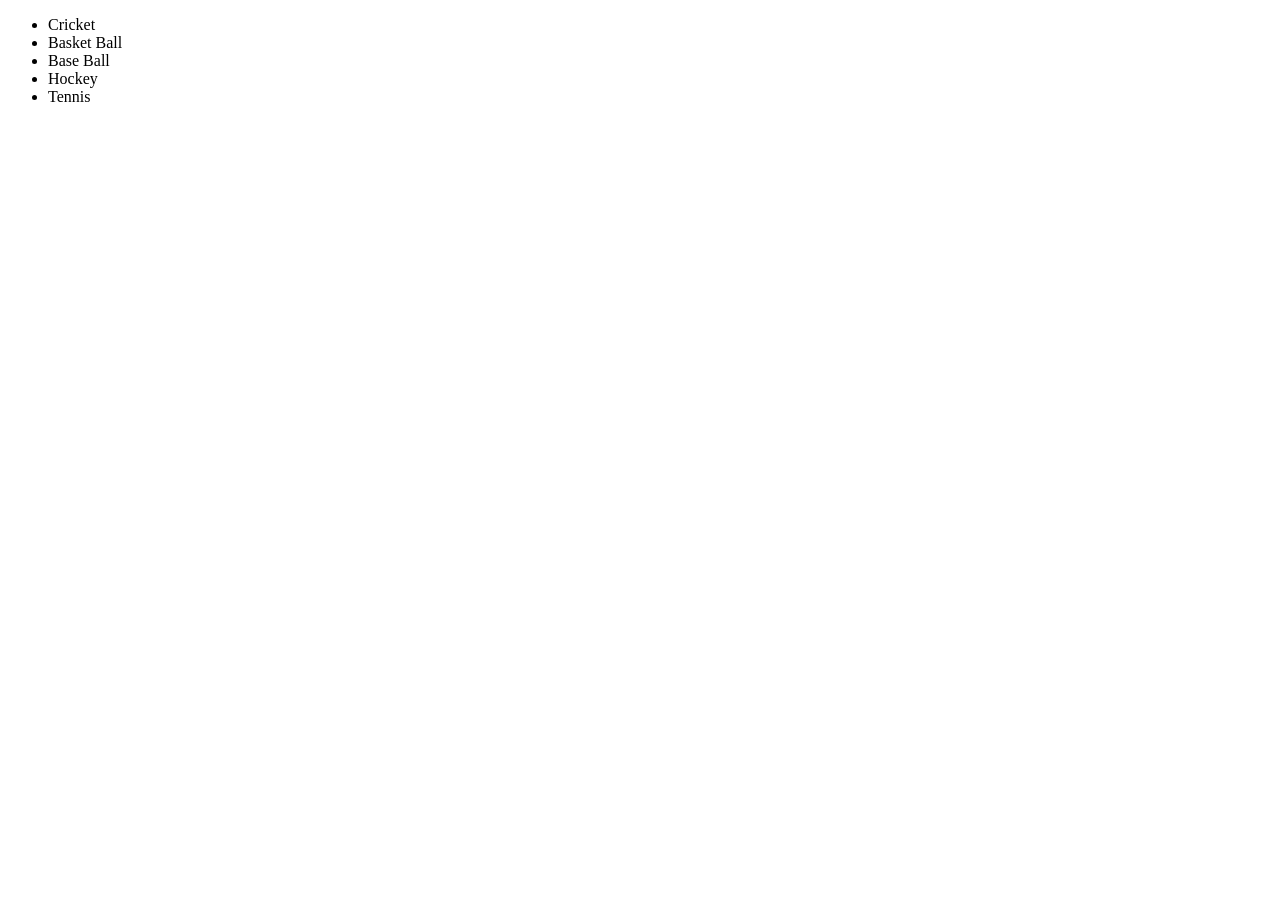
<file: Day13_DOM/index.html>
<!DOCTYPE html>
<html lang="en">
<head>
    <meta charset="UTF-8">
    <meta name="viewport" content="width=device-width, initial-scale=1.0">
    <title>DOM Manipulation</title>
</head>
<body>
    <h1 id="first">Hello World</h1>
    <script src="script.js"></script>
</body>
</html>
</file>
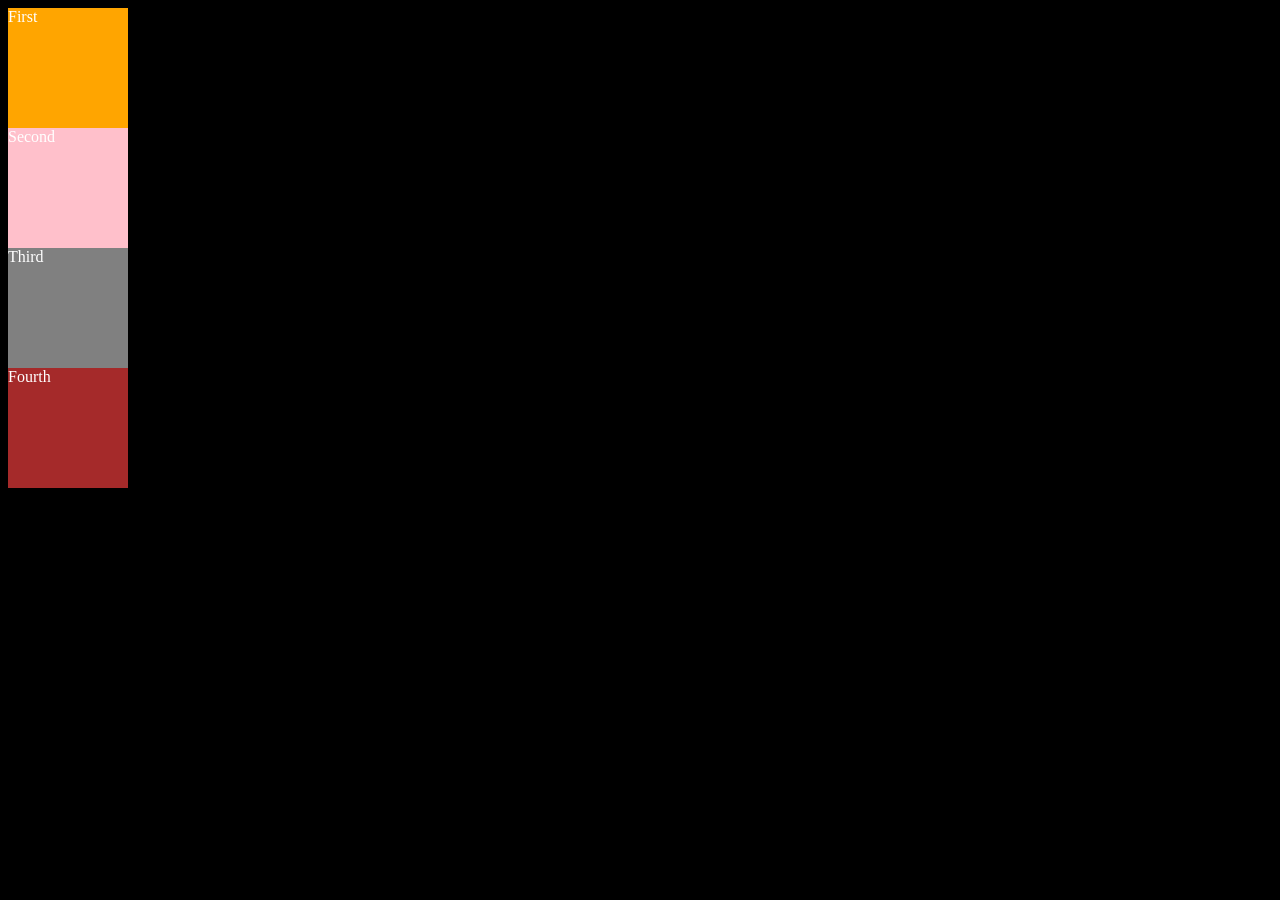
<file: Day14_Events/index.html>
<!DOCTYPE html>
<html lang="en">
<head>
    <meta charset="UTF-8">
    <meta name="viewport" content="width=device-width, initial-scale=1.0">
    <title>Events in JS</title>
</head>
<body style="background-color: black; color: white;">
    <div class="container" id="container">
        <div id="box1" class="box" style="background-color: orange; height: 120px; width: 120px;">First</div>
        <div id="box2" class="box" style="background-color: pink; height: 120px; width: 120px;">Second</div>
        <div id="box3" class="box" style="background-color: gray; height: 120px; width: 120px;">Third</div>
        <div id="box4" class="box" style="background-color: brown; height: 120px; width: 120px;">Fourth</div>
    </div>

    
    <script src="script.js"></script>
</body>
</html>
</file>
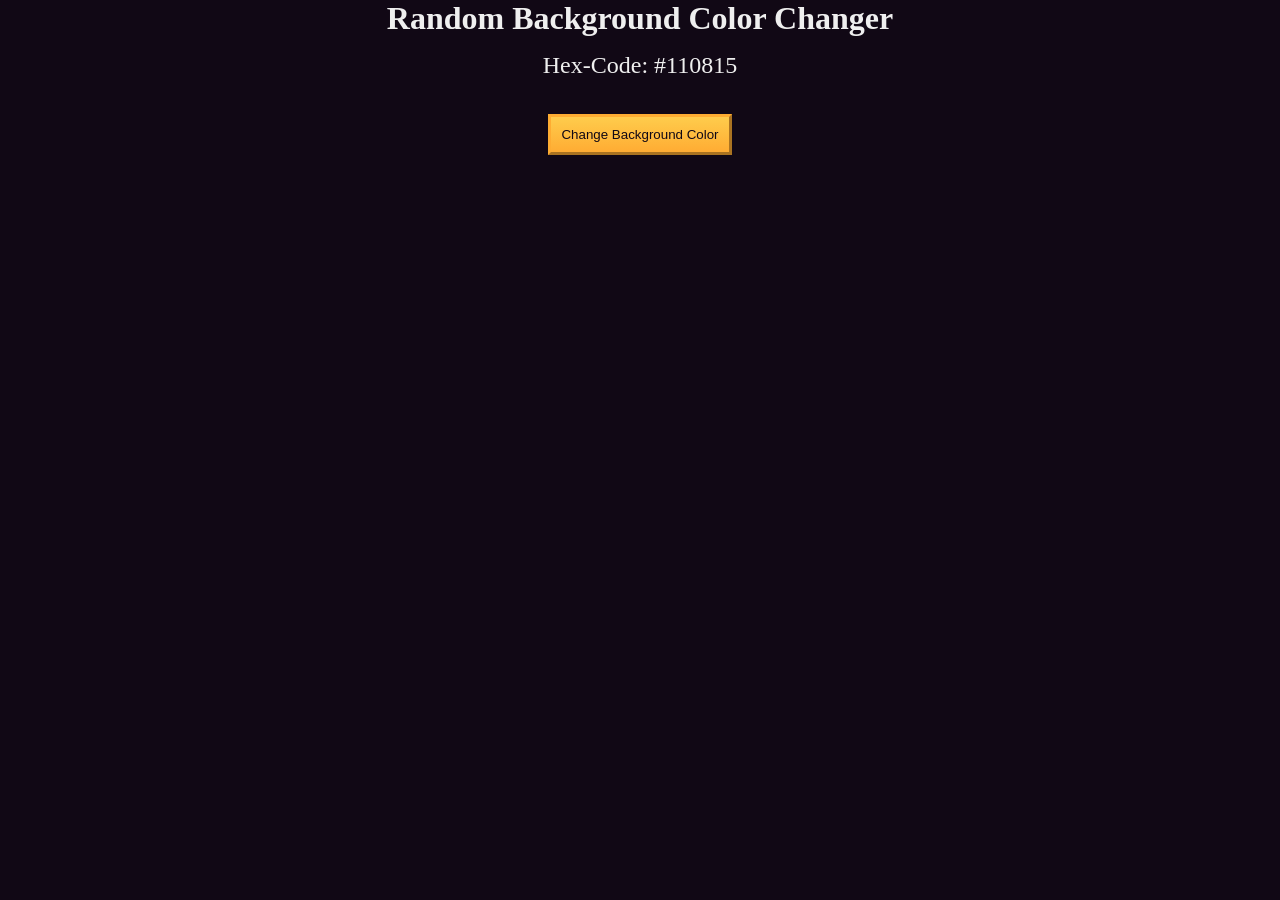
<file: 01_basics/03_bg_colorChanger/index.html>
<!DOCTYPE html>
<html lang="en">
<head>
    <meta charset="UTF-8">
    <meta name="viewport" content="width=device-width, initial-scale=1.0">
    <title>Random Background Color Changer</title>
    <link rel="stylesheet" href="style.css">
</head>
<body>
    <h1>Random Background Color Changer</h1>
    <main>
        <section class="bg-information-container">
            <p>Hex-Code: <span id="bg-hex-code">#110815</span></p>
        </section>
        <button class="btn" id="btn">Change Background Color</button>
    </main>
    <script src="script.js"></script>
</body>
</html>
</file>
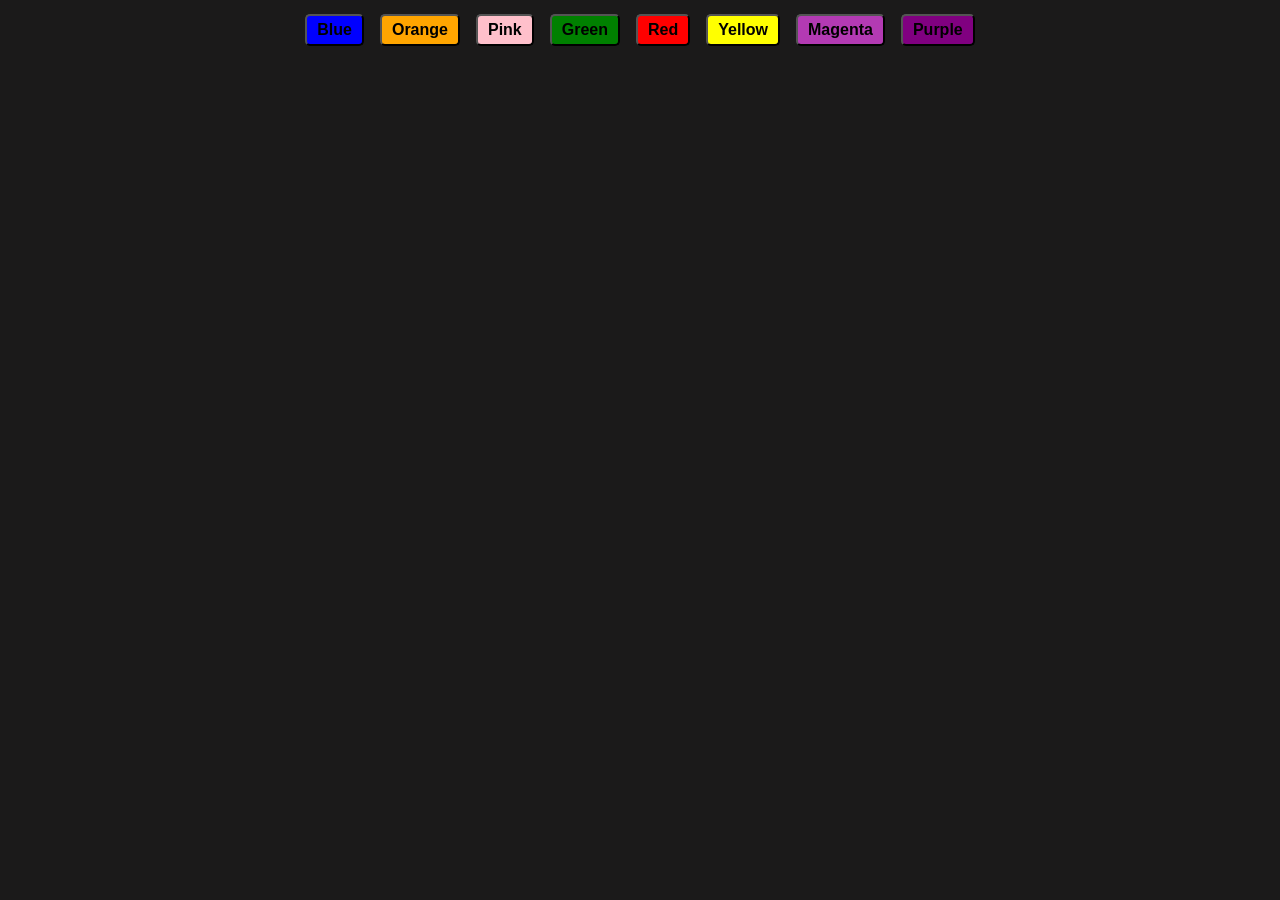
<file: Day15_miniProjects/bgChanger/index.html>
<!DOCTYPE html>
<html lang="en">
<head>
    <meta charset="UTF-8">
    <meta name="viewport" content="width=device-width, initial-scale=1.0">
    <title>Background Color Changer</title>
    <style>
        button {
            padding: 5px 10px;
            font-size:medium;
            font-weight: 600;
            border-radius: 5px;
            margin: 6px;
        }
    </style>
</head>
<body style="background-color: rgb(27, 26, 26); color: gainsboro; display: flex; justify-content: center;">
    <div class="container">
        <button id="blue" style="background-color: blue;">Blue</button>
        <button id="orange" style="background-color: orange;">Orange</button>
        <button id="pink" style="background-color: pink;">Pink</button>
        <button id="green" style="background-color: green;">Green</button>
        <button id="red" style="background-color: Red;">Red</button>
        <button id="yellow" style="background-color: yellow;">Yellow</button>
        <button id="darkmagenta" style="background-color: rgb(179, 58, 179);">Magenta</button>
        <button id="purple" style="background-color: purple;">Purple</button>
    </div>
    <script src="script.js"></script>
</body>
</html>
</file>
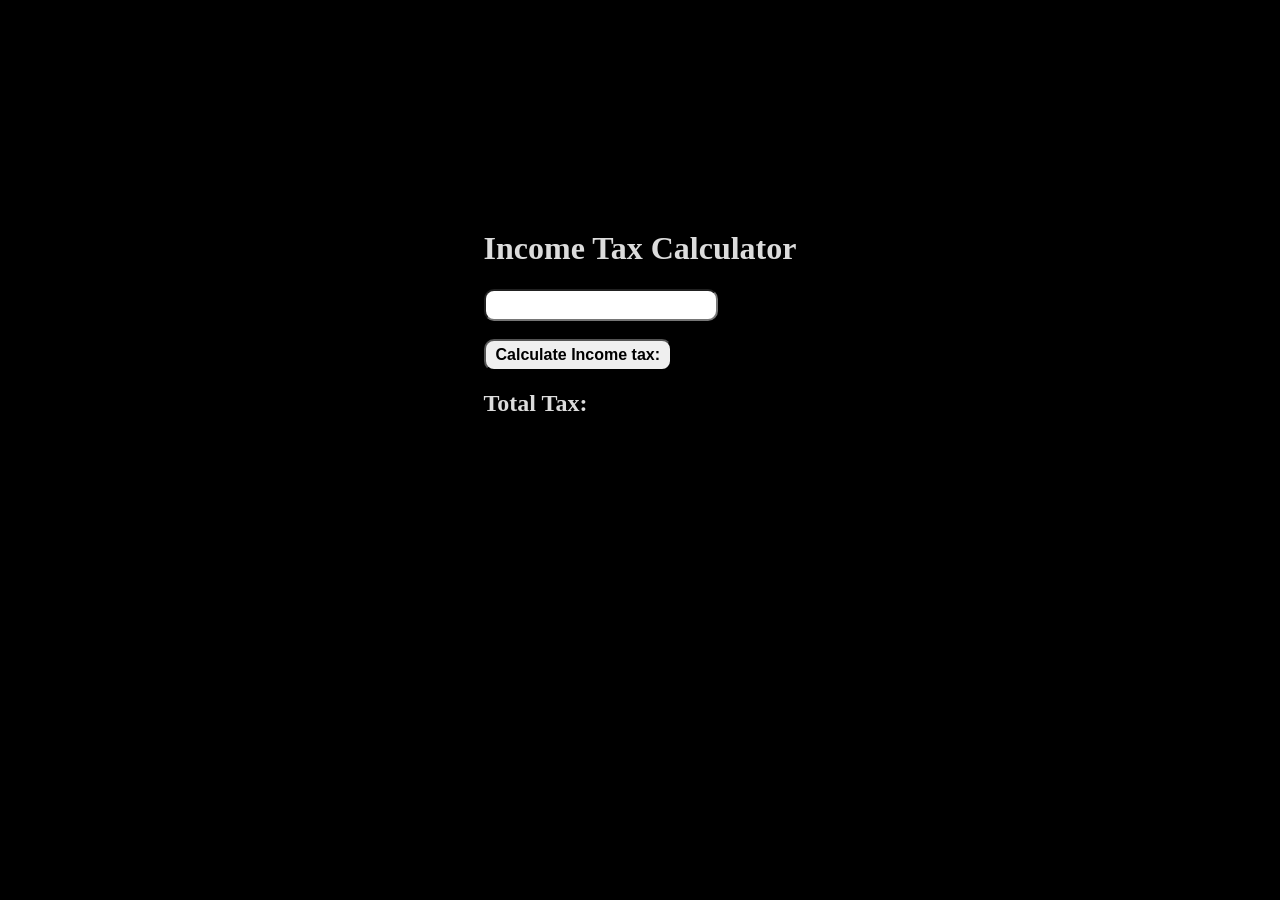
<file: Day15_miniProjects/IncomeTaxCalculator/index.html>
<!DOCTYPE html>
<html lang="en">
<head>
    <meta charset="UTF-8">
    <meta name="viewport" content="width=device-width, initial-scale=1.0">
    <title>Income Tax Calculator</title>
</head>
<body style="background-color: black; color: gainsboro; display: flex; align-items: center; justify-content: center; height: 70vh;">
    <div id="container">
        <h1>Income Tax Calculator</h1>
        <form>
            <input type="number" name="Income" id="income" required style="padding: 5px 10px; font-size: medium; font-weight: bold; border-radius: 10px;">
            <br><br>
            <button type="submit" style="padding: 5px 10px; font-size: medium; font-weight: bold; border-radius: 10px;">Calculate Income tax: </button>
        </form>
        <h2>Total Tax: </h2>
    </div>
    <script src="script.js"></script>
</body>
</html>
</file>
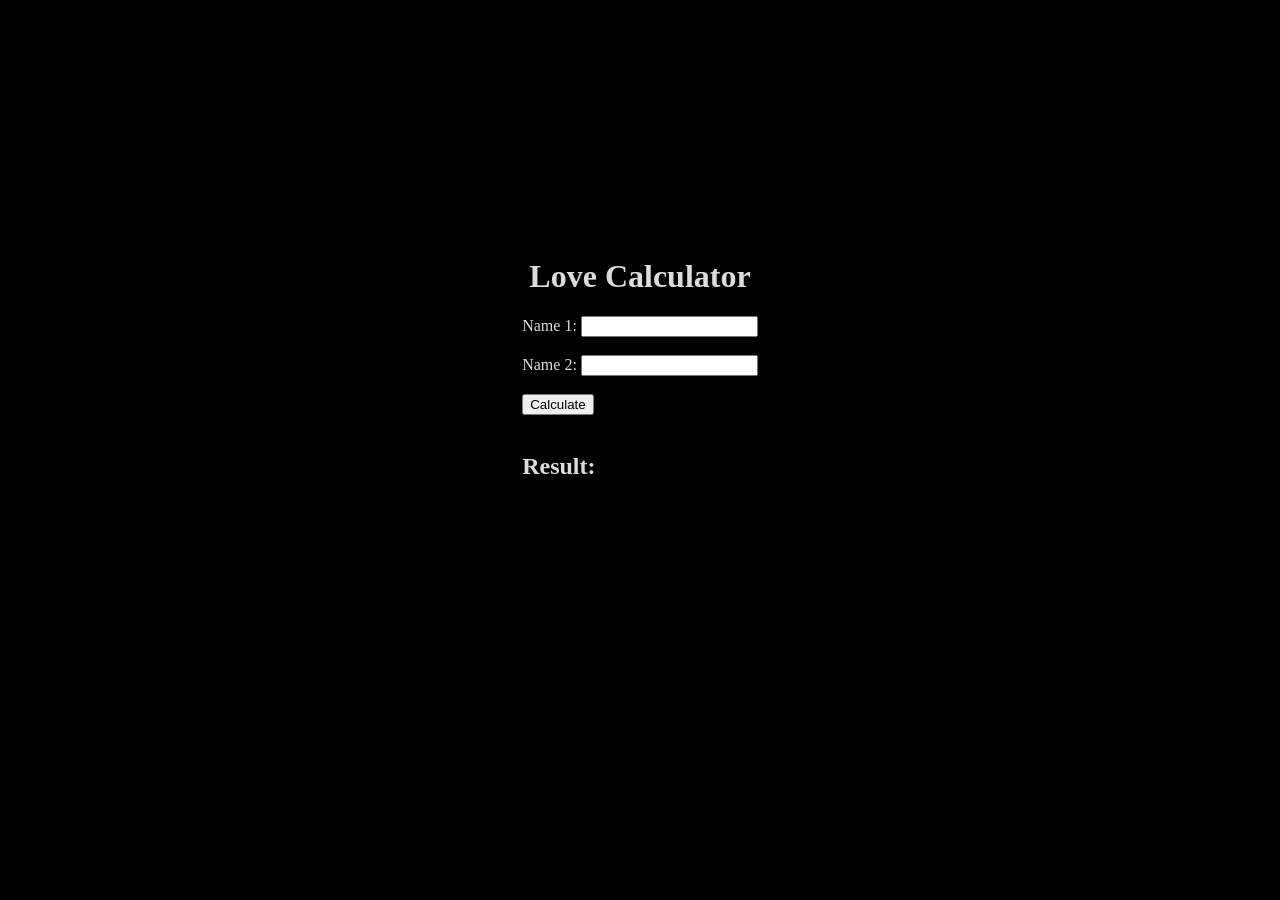
<file: Day15_miniProjects/LoveCalculator/index.html>
<!DOCTYPE html>
<html lang="en">
<head>
    <meta charset="UTF-8">
    <meta name="viewport" content="width=device-width, initial-scale=1.0">
    <title>Love Calculator</title>
</head>
<body style="background-color: black; color: gainsboro; display: flex; justify-content: center;align-items: center; height: 80vh;">
    <div id="container" style=" display: flex; justify-content: center;align-items: center; flex-direction: column; height: 70vh;">
        <h1>Love Calculator</h1>
        <form >
            <label for="person1">Name 1: </label>
            <input type="text" id="person1" name="person1" required>
            <br><br>
            <label for="person2">Name 2: </label>
            <input type="text" name="person2" id="person2" required>
            <br><br>
            <button type="submit">Calculate</button>
            <br><br>
            <h2>Result: </h2>

        </form>
        <script src="script.js"></script>
    </div>
</body>
</html>
</file>
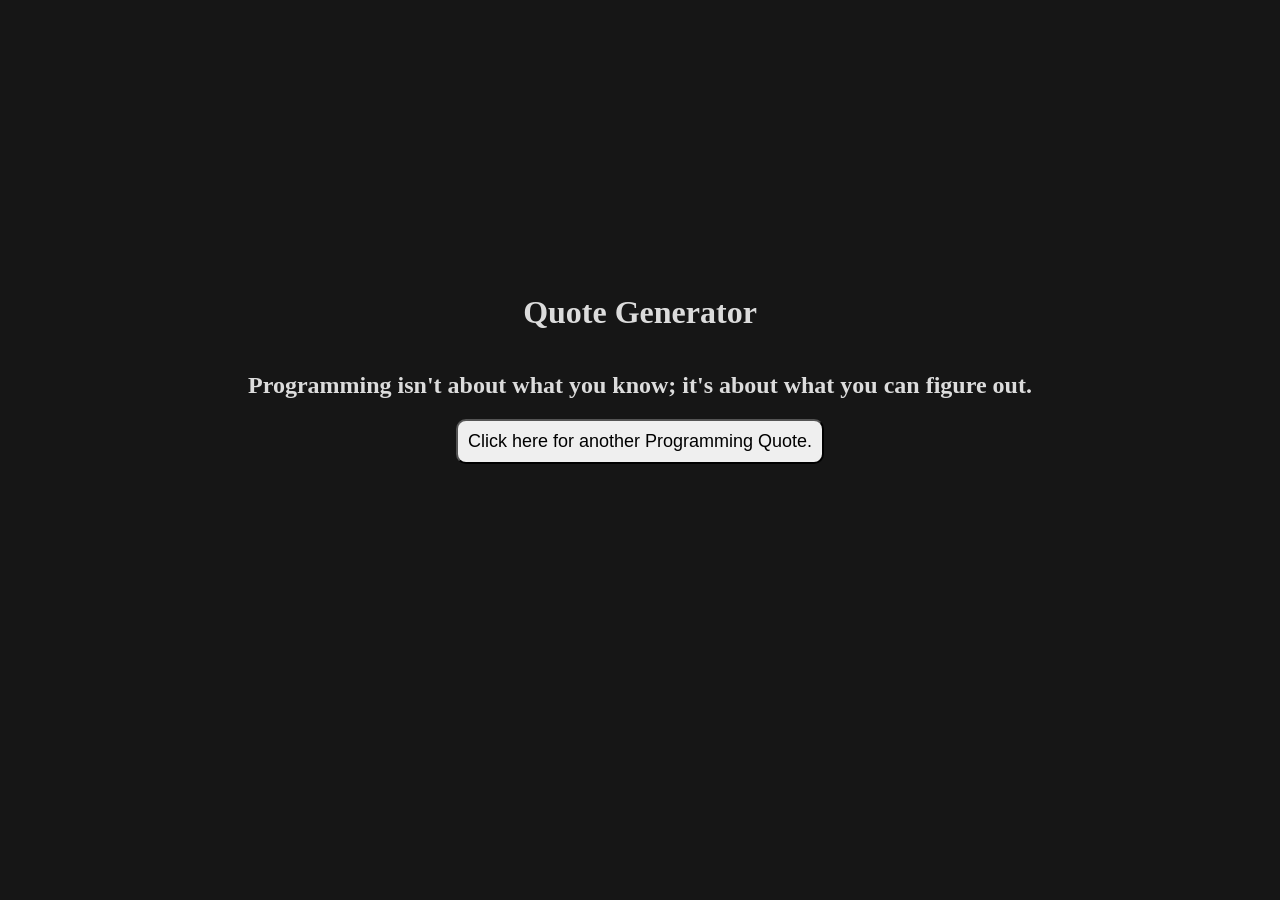
<file: Day15_miniProjects/QuoteGenerator/index.html>
<!DOCTYPE html>
<html lang="en">
<head>
    <meta charset="UTF-8">
    <meta name="viewport" content="width=device-width, initial-scale=1.0">
    <title>Quotes Generator</title>
</head>
<body style="background-color: rgb(22, 22, 22); color: gainsboro; height: 80vh; display: flex; flex-direction: column; justify-content: center; align-items: center;">
    <h1>Quote Generator</h1>
    <div class="container" style="display: flex; flex-direction: column; justify-content: center; align-items: center;">
        <h2 id="quote">Programming isn't about what you know; it's about what you can figure out.</h2>
        <button id="btn" style="padding: 10px; font-size: large; font-weight: 500; border-radius: 10px;">Click here for another Programming Quote.</button>
    </div>
    <script src="script.js"></script>
</body>
</html>
</file>
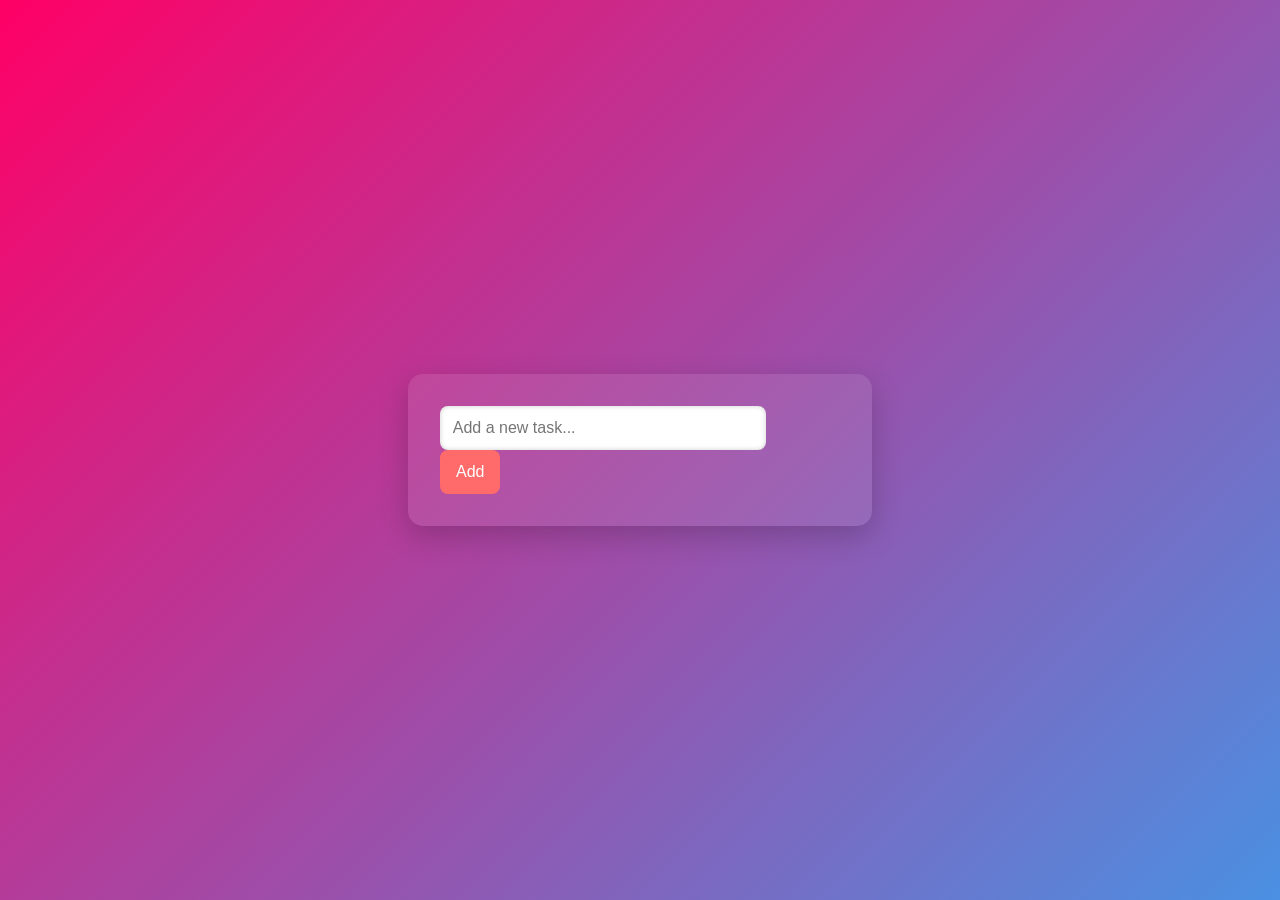
<file: JavaScriptEvents/Events/Todo_List_App/index.html>
<!DOCTYPE html>
<html lang="en">
<head>
    <meta charset="UTF-8">
    <meta name="viewport" content="width=device-width, initial-scale=1.0">
    <title>Todo List App</title>
    <style>
        body{
            font-family: Arial, Helvetica, sans-serif;
            background: linear-gradient(135deg, #f06, #4a90e2);
            display: flex;
            justify-content: center;
            align-items: center;
            height: 100vh;
            margin: 0;
            color: #fff;
        }
        .container {
            width: 100%;
            max-width: 400px;
            background: rgba(225, 225, 225, 0.1);
            padding: 2rem;
            box-shadow: 0 10px 30px rgba(0, 0, 0, 0.2);
            border-radius: 15px;
        }

        input[type="text"] {
            width: calc(100% - 100px);
            padding: 0.8rem;
            border-radius: 8px;
            border: none;
            outline: none;
            font-size: 1rem;
            margin-right: 1rem;
            box-shadow: inset 0 0 5px rgba(0, 0, 0, 0.2);
        }

        button {
            padding: 0.8rem 1rem;
            border-radius: 8px;
            border: none;
            background: #ff6b6b;
            color: #fff;
            font-size: 1rem;
            cursor: pointer;
            transition: background 0.3s;
        }
        button:hover {
            background: #ff4757;
        }

        .todo {
            background: rgba(225, 225, 225, 0.2);
            border-radius: 8px;
            margin-top: 1rem;
            display: flex;
            justify-content: space-between;
            align-items: center;
            padding: 0.8rem;
            box-shadow: 0 5px 15px rgba(0, 0, 0, 0.1);
            transition: transform 0.2s, background 0.3s;
        }

        .todo:hover {
            transform: translateY(-3px);
            background: rgba(225, 225, 225, 0.3);
        }

        .task {
            flex: 1;
            font-size: 1rem;
            cursor: pointer;
        }
        .delete,
        .edit {
            cursor: pointer;
            transition: transform 0.2s, color 0.3s;
        }

        .delete:hover {
            transform: scale(1.1);
            color: #ff4757;
        }

        .edit:hover {
            transform: scale(1.1);
            color: #1e90ff;
        }
        svg {
            fill: currentColor;
        }


    </style>
</head>
<body>
    <div class="container">
        <input type="text" placeholder="Add a new task...">
        <button>Add</button>
        <div id="task-list"></div>
    </div>
    <script src="script.js"></script>
</body>
</html>
</file>
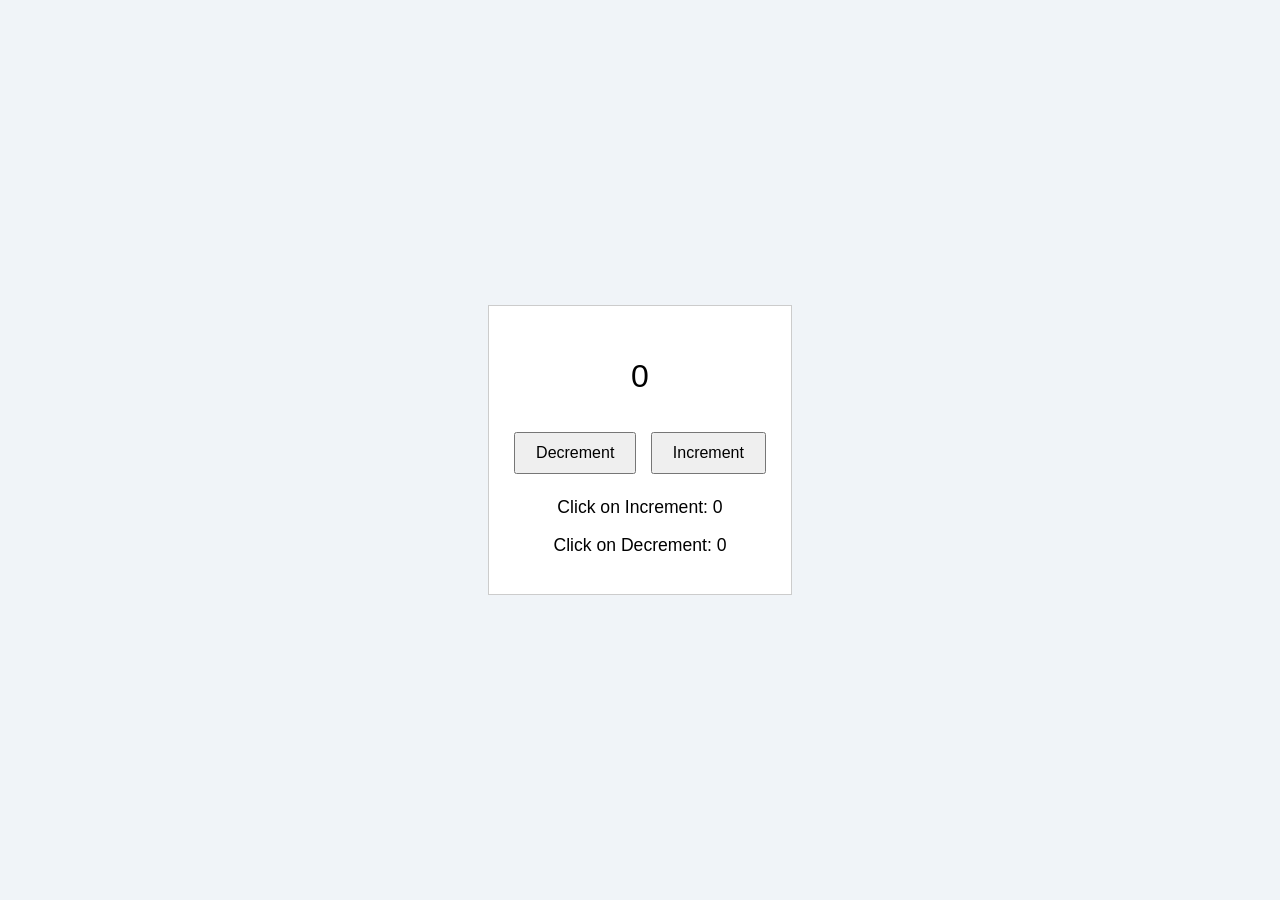
<file: JavaScriptEvents/Events/counter.html>
<!DOCTYPE html>
<html lang="en">
<head>
    <meta charset="UTF-8">
    <meta name="viewport" content="width=device-width, initial-scale=1.0">
    <title>Counter App</title>
    <style>
        body {
            font-family: Arial, Helvetica, sans-serif;
            display: flex;
            justify-content: center;
            align-items: center;
            height: 100vh;
            margin: 0;
            background-color: #f0f4f8;
        }
        .container {
            text-align: center;
            padding: 20px;
            border: 1px solid #ccc;
            background-color: #fff;
        }
        .counter {
            font-size: 2rem;
            margin-bottom: 20px;
        }
        button {
            padding: 10px 20px;
            font-size: 1rem;
            margin: 5px;
            cursor: pointer;
        }
        .clicks {
            font-size: 1.1em;
            margin-top: 10px;
        }
    </style>
</head>
<body>
    <div class="container">
        <div class="counter">
            <p id="count">0</p>
        </div>
        <div>
            <button onclick="dec()">Decrement</button>
            <button onclick="inc()">Increment</button>
        </div>
        <div class="clicks">
            <p>Click on Increment: <span id="incCount">0</span></p>
            <p>Click on Decrement: <span id="decCount">0</span></p>
            
        </div>
    </div>

    <script>
        let c = 0; ci = 0; cd = 0;
        const count = document.getElementById('count');
        const incCount = document.getElementById('incCount');
        const decCount = document.getElementById('decCount');

        function inc() {
            c++;
            ci = (ci >= 10) ? 0 : ci + 1;
            update();
        }
        function dec() {
            c = (c > 0) ? c-1 : 0;
            cd = (cd >= 10) ? 0 : cd + 1;
            update();
        }
        function update() {
            count.textContent = c;
            incCount.textContent = ci;
            decCount.textContent = cd;
        }
    </script>
</body> 
</html>
</file>
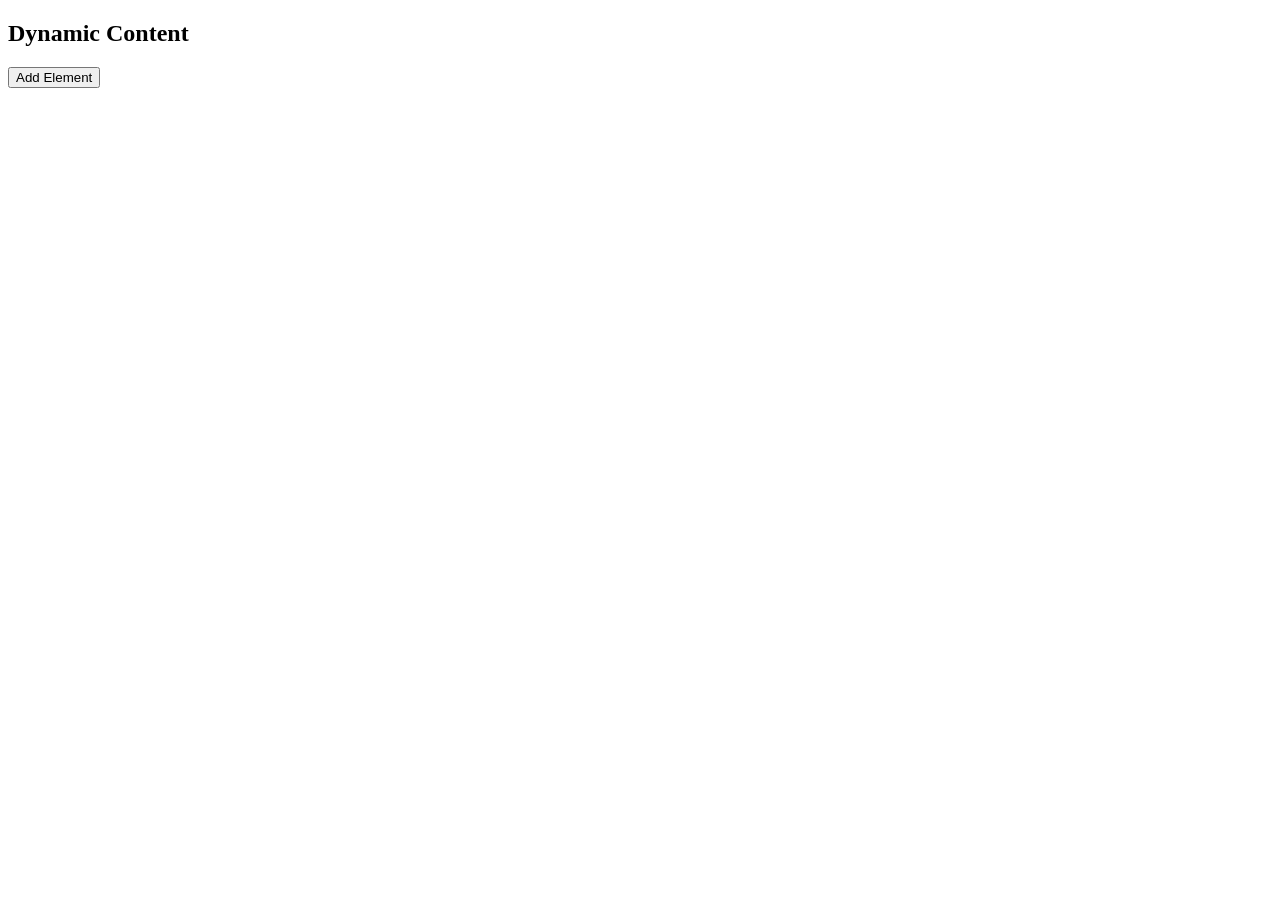
<file: JavaScriptEvents/Events/dynamicContent.html>
<!DOCTYPE html>
<html lang="en">
<head>
    <meta charset="UTF-8">
    <meta name="viewport" content="width=device-width, initial-scale=1.0">
    <title>Dynamic content</title>
</head>
<body>
    <h2>Dynamic Content</h2>
    <button id="button">Add Element</button>
    <script>
         document.querySelector("#button").addEventListener("click", () => {
            let newDiv = document.createElement("div");
            newDiv.textContent = "New Element Added";
            newDiv.style.margin = "10px 0";
            newDiv.style.border = "2px solid black";
            newDiv.style.backgroundColor = "powderblue";
            newDiv.style.padding = "20px"; 
            newDiv.style.textAlign = "center";
            document.body.appendChild(newDiv);
        });
    </script>
</body>
</html>
</file>
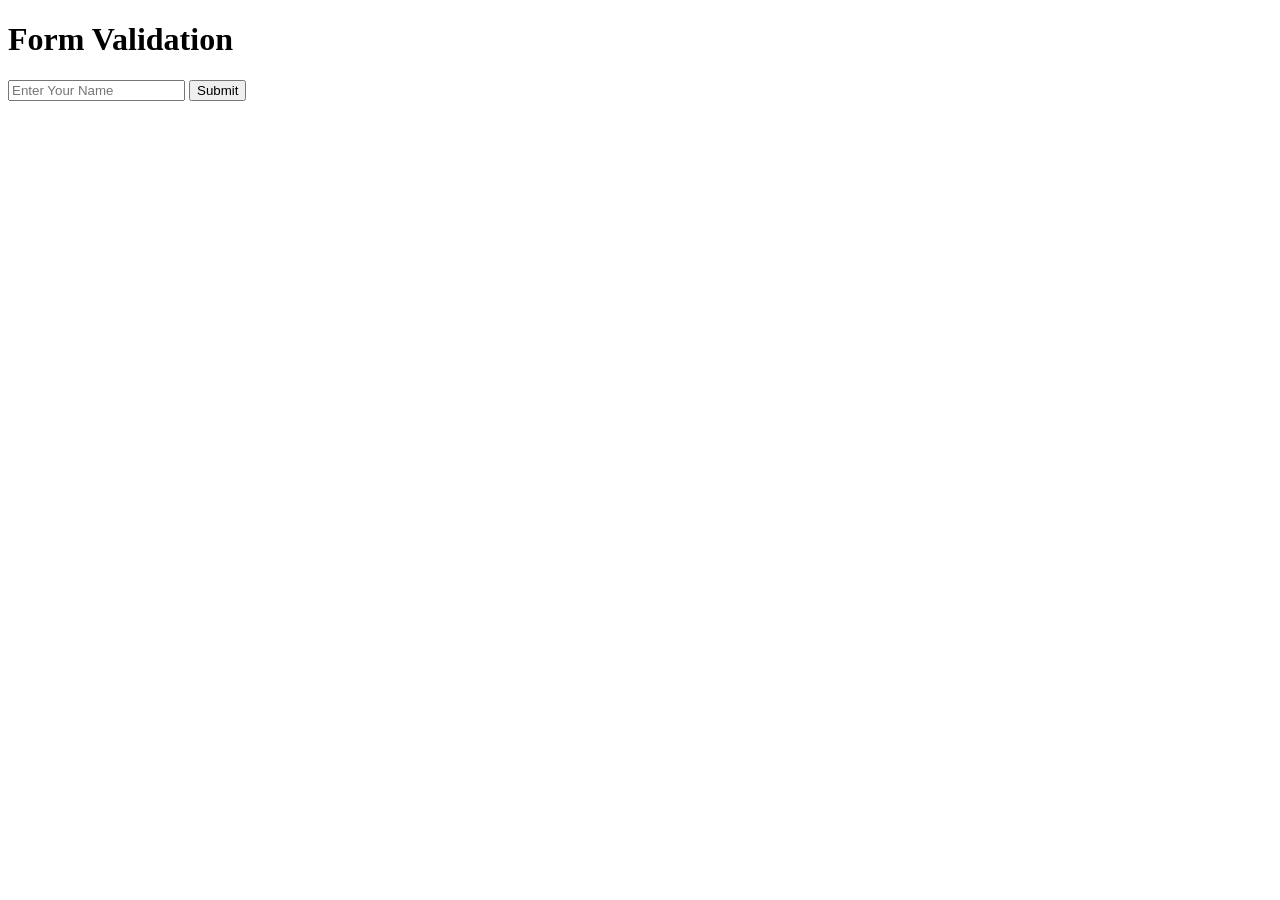
<file: JavaScriptEvents/Events/formValidation.html>
<!DOCTYPE html>
<html lang="en">
<head>
    <meta charset="UTF-8">
    <meta name="viewport" content="width=device-width, initial-scale=1.0">
    <title>Form Validation</title>
    <style>
        input, button {
            cursor: pointer;
        }
    </style>
</head>
<body>
    <h1>Form Validation</h1>
    <form id="example">
        <input type="text" placeholder="Enter Your Name" id="forInput">
        <button type="submit">Submit</button>
    </form>
    <script>
        document.getElementById('example').addEventListener('submit', (e) => {
            let input = document.getElementById('forInput');
            if(!input.value) {
                e.preventDefault();
                alert("Input cannot be empty");
            }
        })
    </script>
</body>
</html>
</file>
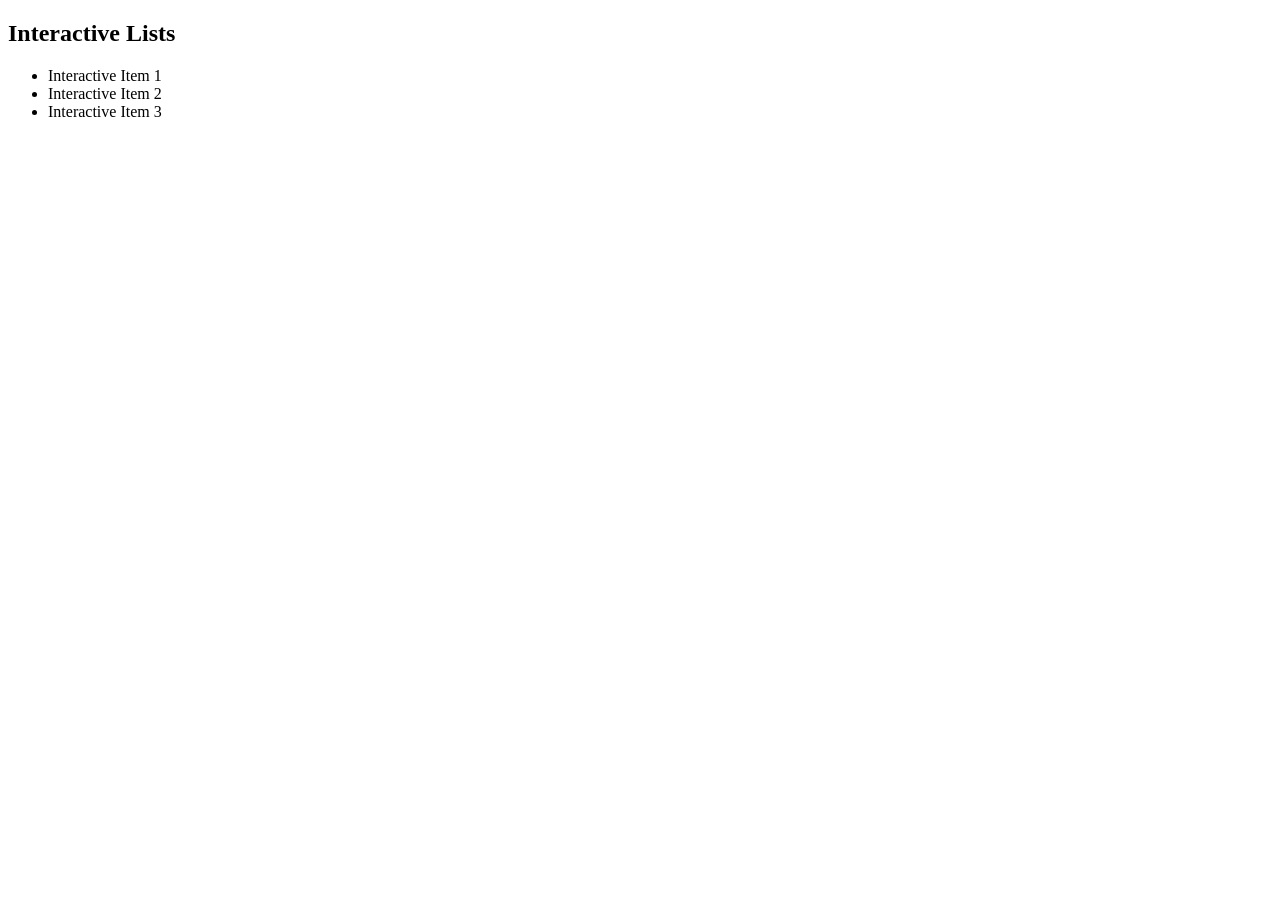
<file: JavaScriptEvents/Events/interactiveList.html>
<!DOCTYPE html>
<html lang="en">
<head>
    <meta charset="UTF-8">
    <meta name="viewport" content="width=device-width, initial-scale=1.0">
    <title>Interactive Lists</title>
    <style>
        li {
        cursor: pointer;
    }
    </style>
</head>
<body>
    <h2>Interactive Lists</h2>
    <ul id="lists">
        <li>Interactive Item 1</li>
        <li>Interactive Item 2</li>
        <li>Interactive Item 3</li>
    </ul>

    <script>
        let ul = document.getElementById('lists');
        ul.addEventListener('click', (e) => {
            if(e.target.tagName === "LI") {
                e.target.style.backgroundColor = "yellow";
            }
        });
    </script>
</body>
</html>
</file>
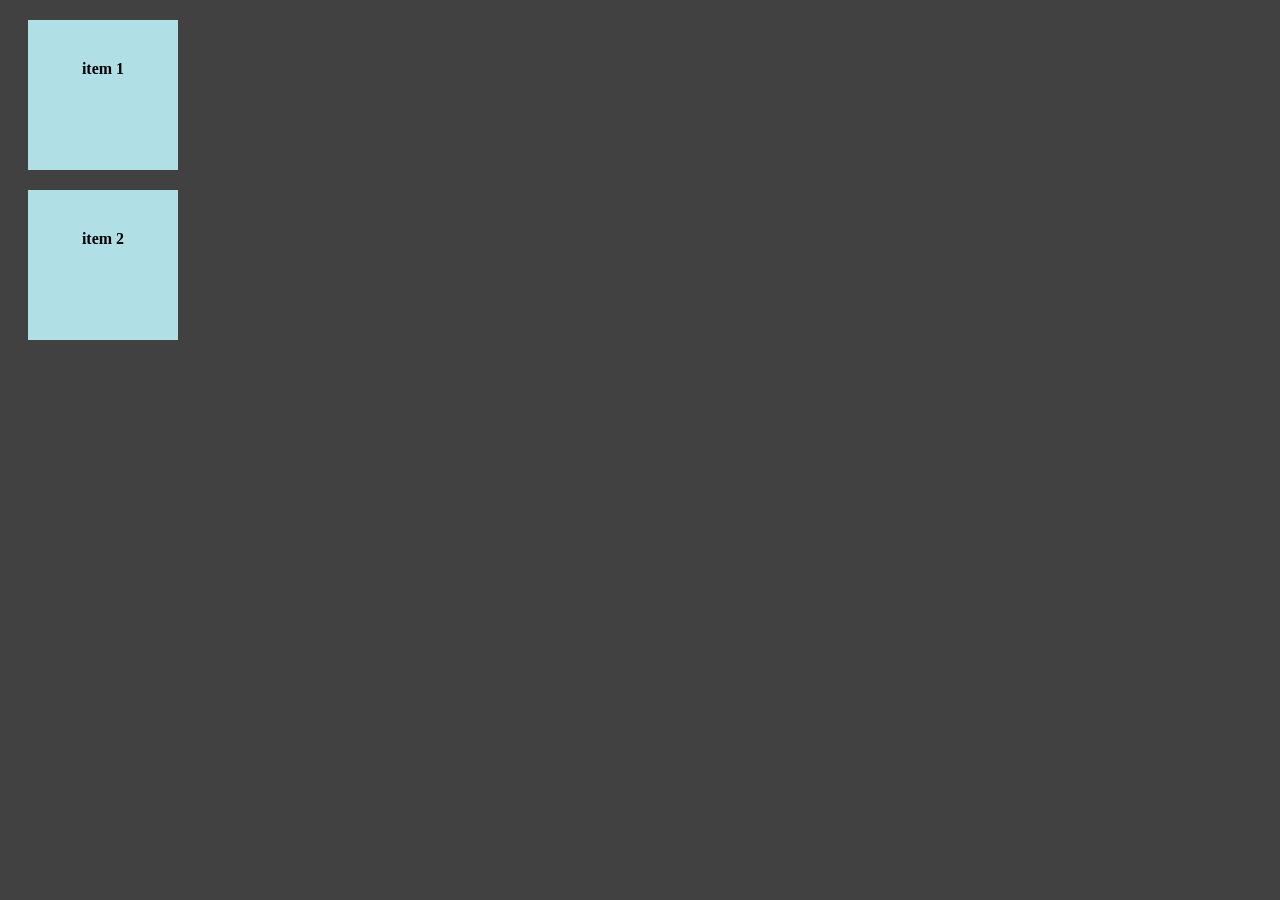
<file: JavaScriptEvents/Events/mouseEvent.html>
<!DOCTYPE html>
<html lang="en">
<head>
    <meta charset="UTF-8">
    <meta name="viewport" content="width=device-width, initial-scale=1.0">
    <title>Mouse Event</title>
    <style>
        body {
            background-color: #414141;
        }
        .box {
            width: 150px;
            height: 110px;
            background-color: powderblue;
            text-align: center;
            margin: 20px;
            font-weight: bold;
            padding-top: 40px;
        }


    </style>
</head>
<body>
    <div class="container">
        <div class="box" id="mousemove">item 1</div>
        <div class="box" id="keydown">item 2</div>
    </div>

    <script>
        document.getElementById('mousemove').addEventListener("mousemove", (e) => {
            console.log(`Mouse moved to (${e.clientX})`);
        }, false);
        
    </script>
    
</body>
</html>
</file>
<file: 01_basics/03_bg_colorChanger/style.css>
*,
*::before,
*::after {
    padding: 0;
    margin: 0;
    box-sizing: border-box;
}

:root {
    --yellow : #f1be32;
    --golder-yellow : #feac32;
    --dark-purple: #110815;
    --light-grey: #efefef;
}
body {
    background: var(--dark-purple);
    color: var(--light-grey);
    text-align: center;
}
.bg-information-container {
    margin: 15px 0 25px;
    font-size: 1.5rem;
}
.btn {
    cursor: pointer;
    padding: 10px;
    margin: 10px;
    color: var(--dark-purple);
    background-color: var(--golder-yellow);
    background-image: linear-gradient(#fecc4c, #ffac33);
    border-color: var(--golder-yellow);
    border-width: 3px;
}
.btn:hover {
    background-image: linear-gradient(#ffcc4c, #f89808);
}
</file>
